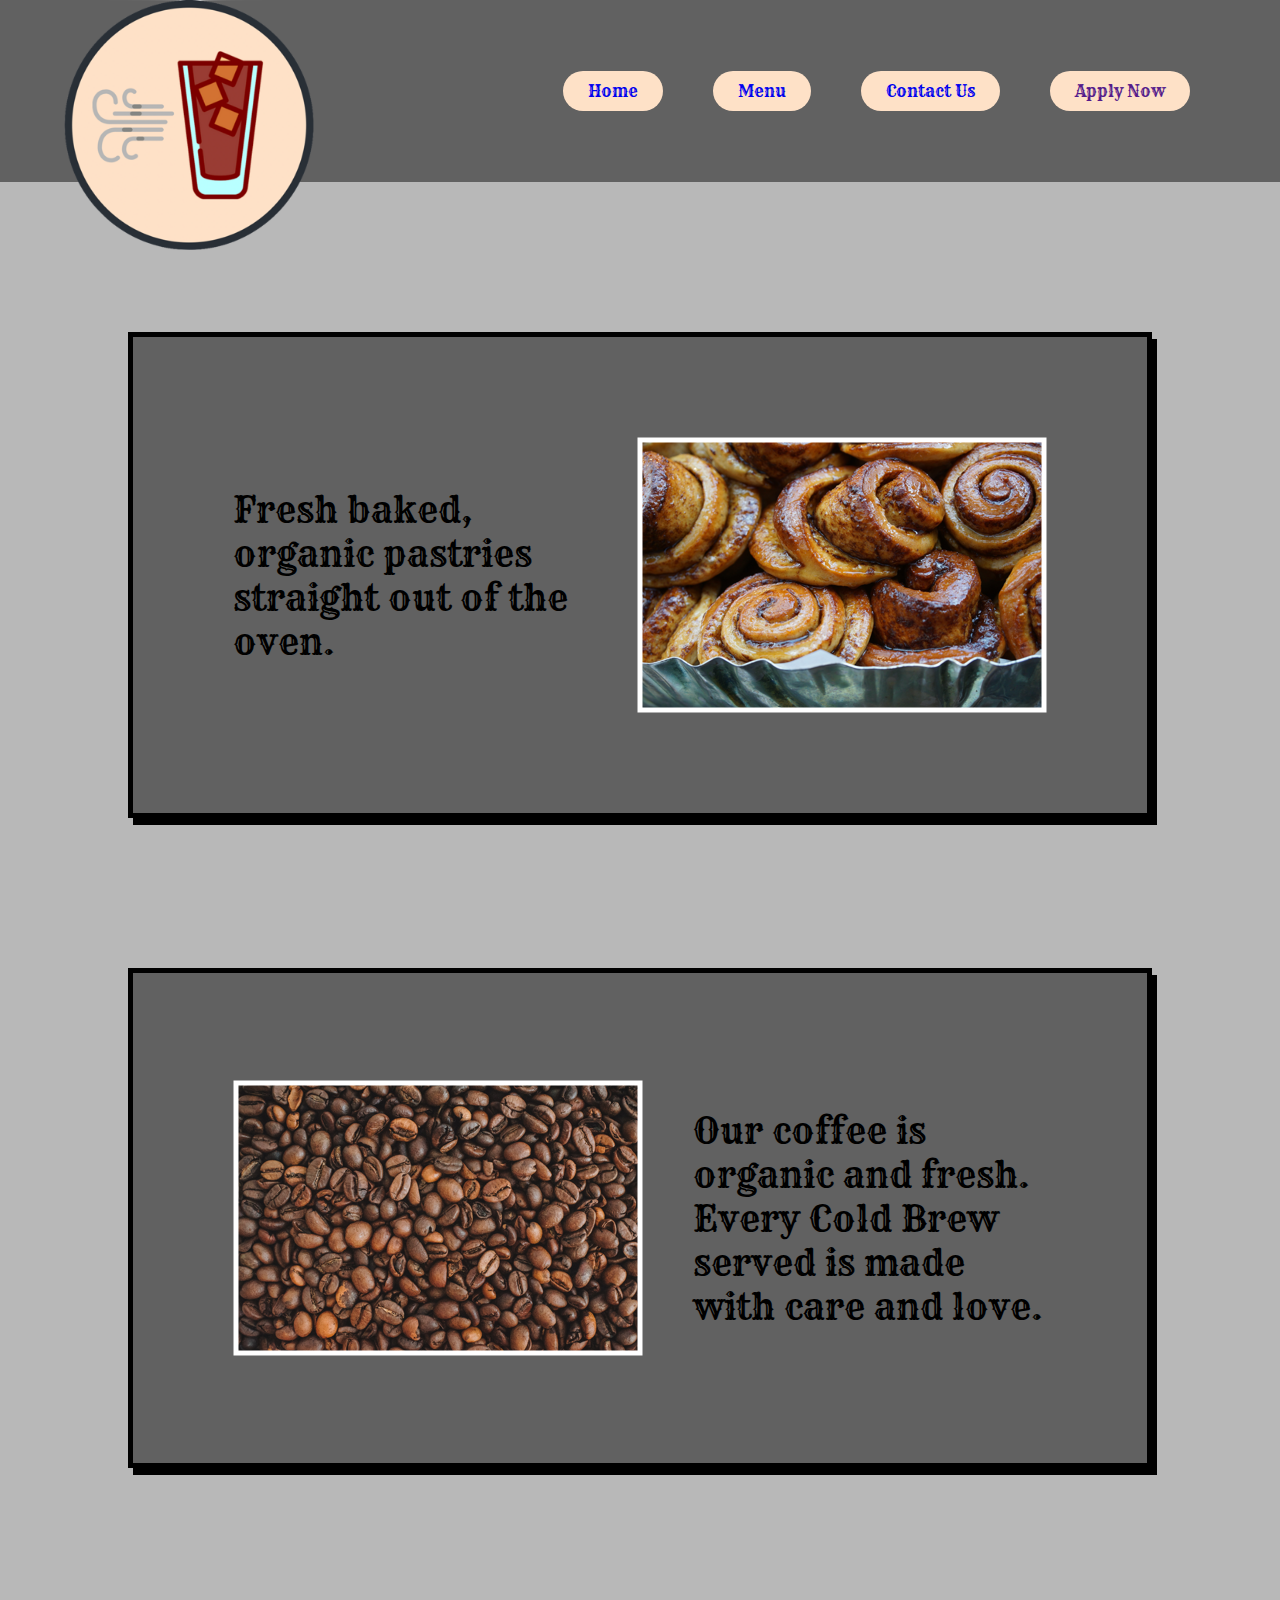
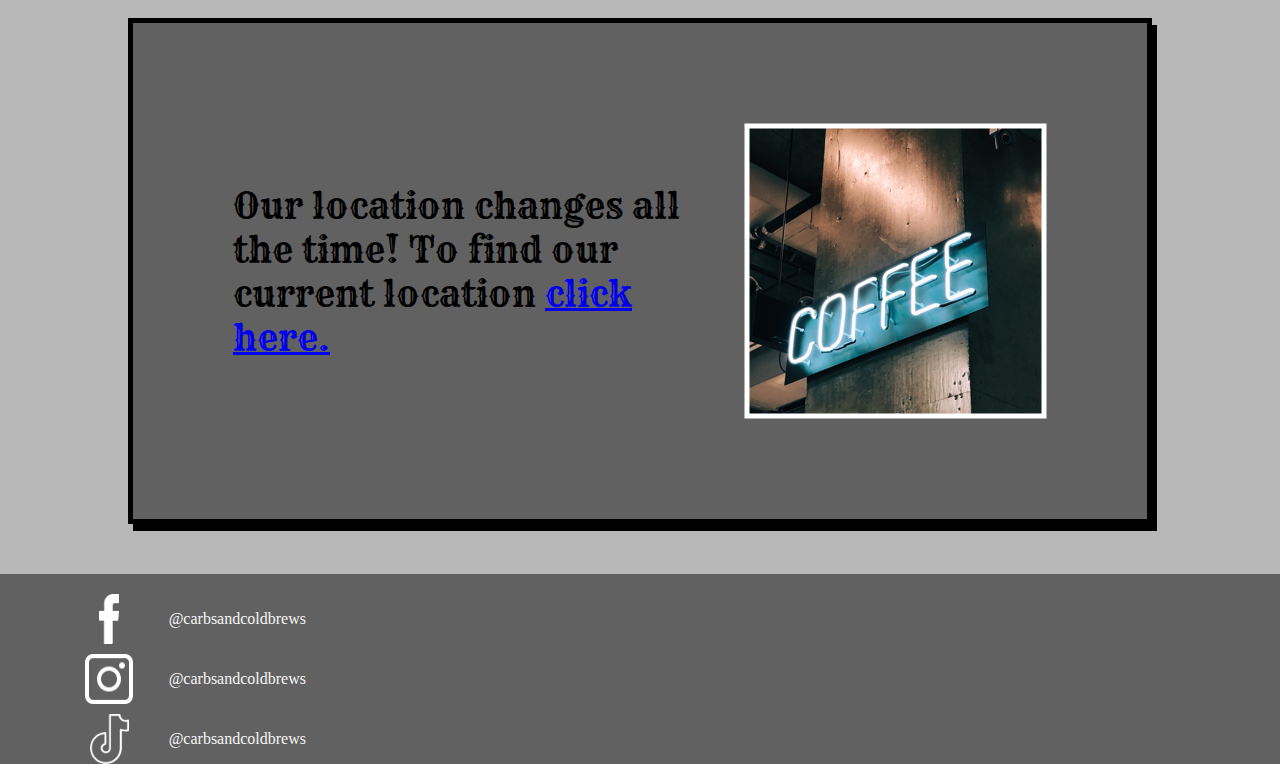
<file: index.html>
<!DOCTYPE html>
<html>
<head>
	<meta charset="utf-8">
	<title>Carbs & Cold Brews</title>
	<link rel="stylesheet" type="text/css" href="style.css">
	<link rel="preconnect" href="https://fonts.googleapis.com">
	<link rel="preconnect" href="https://fonts.gstatic.com" crossorigin>
	<link href="https://fonts.googleapis.com/css2?family=Rye&display=swap" rel="stylesheet">
	<link rel="preconnect" href="https://fonts.googleapis.com">
	<link rel="preconnect" href="https://fonts.gstatic.com" crossorigin>
	<link href="https://fonts.googleapis.com/css2?family=Lato&display=swap" rel="stylesheet">

</head>
<body>
	<header>
		<img src="logo.png" class="logo">
		<nav>
			<ul>
				<li><a class="button" href="index.html">Home</a></li>

				<li><a class="button" href="menu.html">Menu</a></li>

				<li><a class="button" href="contact.html">Contact Us</a></li>

				<li><a class="button" href="">Apply Now</a></li>
			</ul>
		</nav>
	</header>


	<section>
		<div class="boxone">
			<p>Fresh baked, organic pastries straight out of the oven.</p>
			<img src="cinnamonroll.png">
		</div>
		<div class="boxtwo">
			<img src="coffeebeans.png">
			<p>Our coffee is organic and fresh. Every Cold Brew served is made with care and love.</p>
		</div>
		<div class="boxthree">
			<p>Our location changes all the time! To find our current location <a href="https://www.google.com/maps/search/?api=1&query=Your+Mom%27s+House%2C+608+E+13th+Ave%2C+Denver%2C+CO%2C+80203%2C+us&query_place_id=ChIJe8lrf9N-bIcRFCugBtF5cFI">click here.</a></p>
			<img src="coffeesign.png">
		</div>
	</section>


	<footer>
		<div class="logos">
			<div class="facebook">
				<img src="fb.png">
				<p>@carbsandcoldbrews</p>
			</div>
			<div class="instagram">
				<img src="insta.png">
				<p>@carbsandcoldbrews</p>
			</div>
			<div class="tiktok">
				<img src="tiktok.png">
				<p>@carbsandcoldbrews</p>
			</div>
		</div>
	</footer>
</body>
</html>
</file>
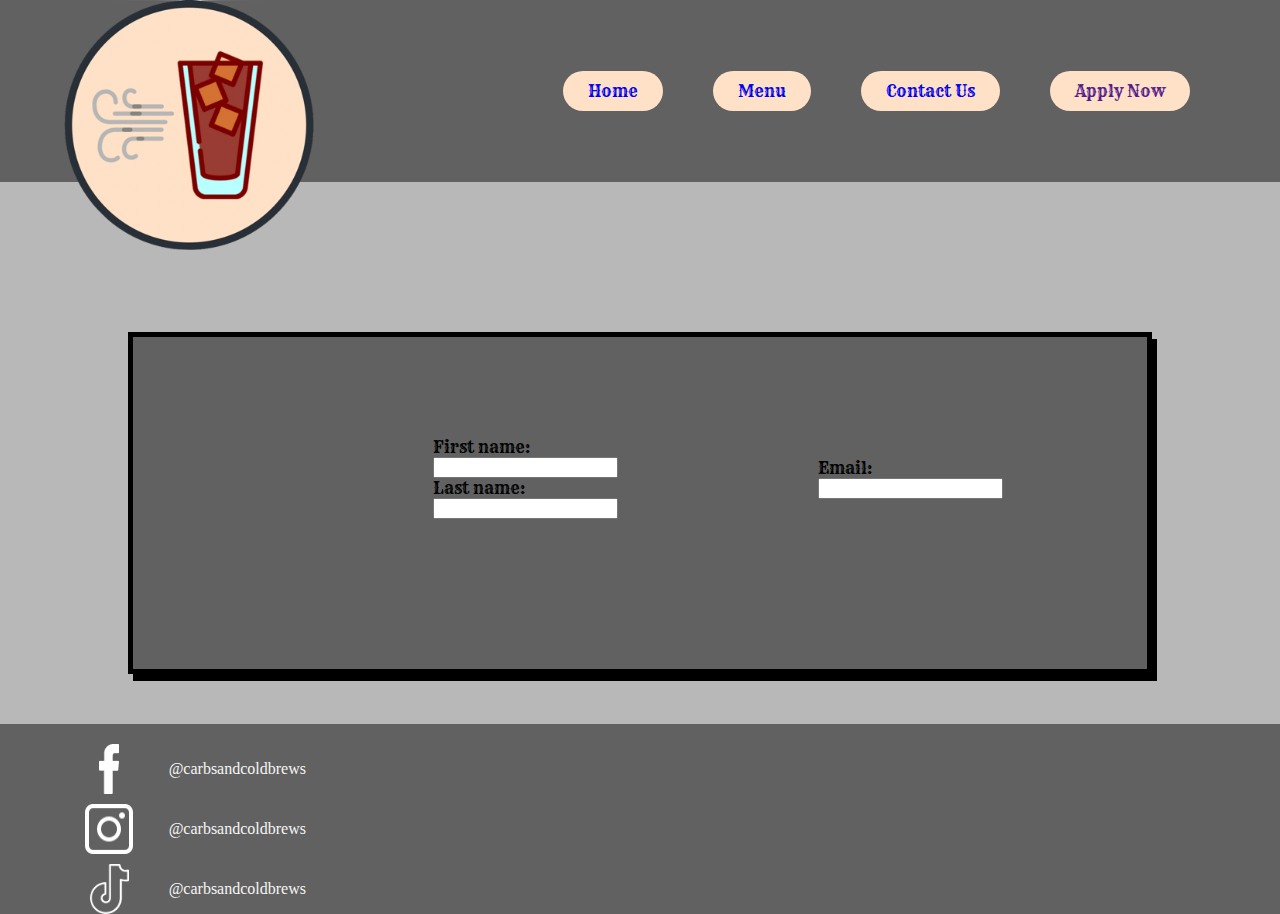
<file: contact.html>
<!DOCTYPE html>
<html>
<head>
	<meta charset="utf-8">
	<title>Carbs & Cold Brews</title>
	<link rel="stylesheet" type="text/css" href="style.css">
	<link rel="preconnect" href="https://fonts.googleapis.com">
	<link rel="preconnect" href="https://fonts.gstatic.com" crossorigin>
	<link href="https://fonts.googleapis.com/css2?family=Rye&display=swap" rel="stylesheet">
	<link rel="preconnect" href="https://fonts.googleapis.com">
	<link rel="preconnect" href="https://fonts.gstatic.com" crossorigin>
	<link href="https://fonts.googleapis.com/css2?family=Lato&display=swap" rel="stylesheet">

</head>
<body>
	<header>
		<img src="logo.png" class="logo">
		<nav>
			<ul>
				<li><a class="button" href="index.html">Home</a></li>

				<li><a class="button" href="menu.html">Menu</a></li>

				<li><a class="button" href="contact.html">Contact Us</a></li>

				<li><a class="button" href="">Apply Now</a></li>
			</ul>
		</nav>
	</header>
	<section>
		<div class="boxfive">
			<form>
				<label for="fname">First name:</label><br>
				<input type="text" id="fname" name="fname">
				<br>
				<label for="lname">Last name:</label><br>
				<input type="text" id="lname" name="lname">
			</form>
			<form>
				<label for="email">Email:</label><br>
				<input type="type" name="email">


			</form>
		</div>
	</section>
	<footer>
		<div class="logos">
			<div class="facebook">
				<img src="fb.png">
				<p>@carbsandcoldbrews</p>
			</div>
			<div class="instagram">
				<img src="insta.png">
				<p>@carbsandcoldbrews</p>
			</div>
			<div class="tiktok">
				<img src="tiktok.png">
				<p>@carbsandcoldbrews</p>
			</div>
		</div>
	</footer>
</body>
</file>
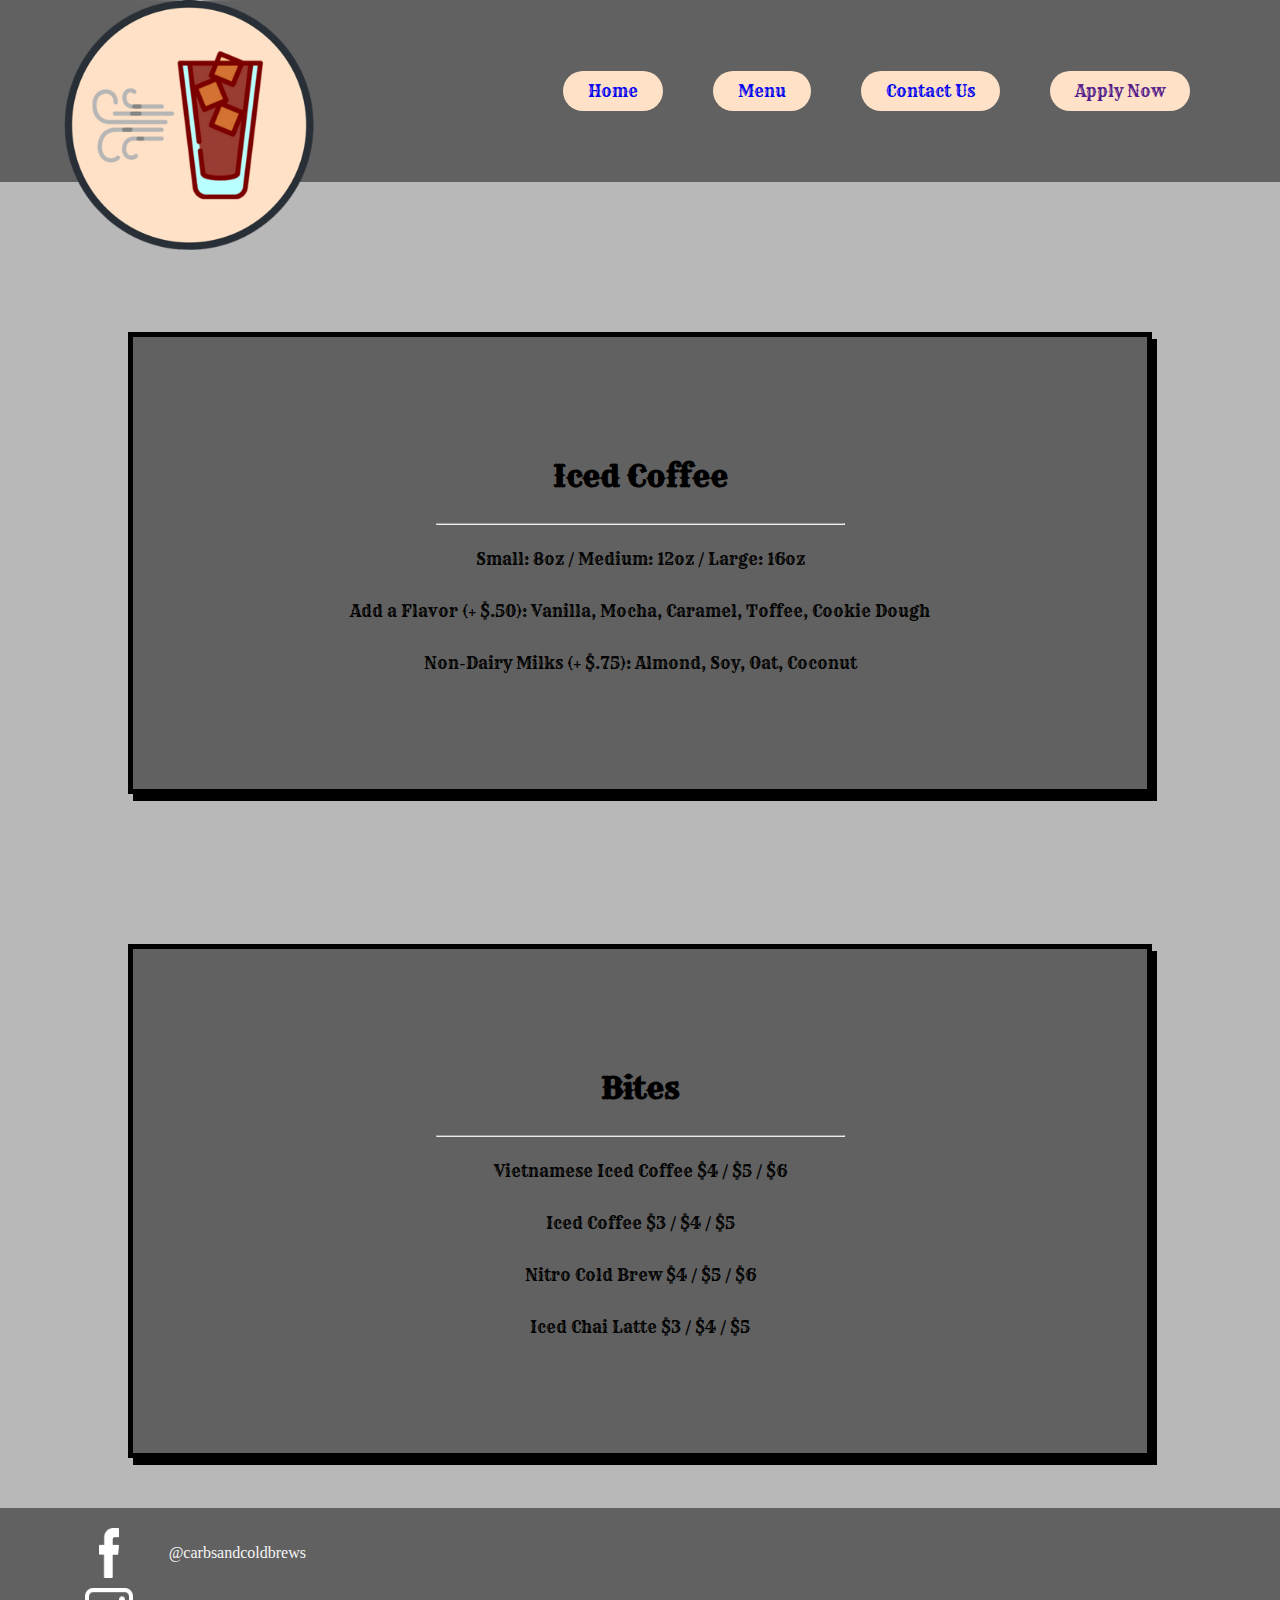
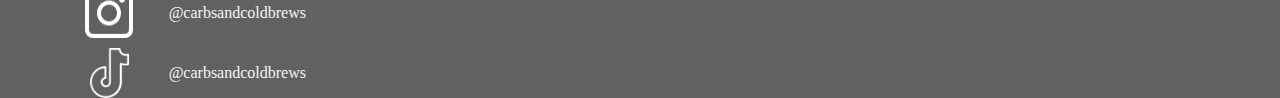
<file: menu.html>
<!DOCTYPE html>
<html>
<head>
	<meta charset="utf-8">
	<title>Carbs & Cold Brews</title>
	<link rel="stylesheet" type="text/css" href="style.css">
	<link rel="preconnect" href="https://fonts.googleapis.com">
	<link rel="preconnect" href="https://fonts.gstatic.com" crossorigin>
	<link href="https://fonts.googleapis.com/css2?family=Rye&display=swap" rel="stylesheet">
	<link rel="preconnect" href="https://fonts.googleapis.com">
	<link rel="preconnect" href="https://fonts.gstatic.com" crossorigin>
	<link href="https://fonts.googleapis.com/css2?family=Lato&display=swap" rel="stylesheet">
</head>
<body>
	<header>
		<img src="logo.png" class="logo">
		<nav>
			<ul>
				<li><a class="button" href="index.html">Home</a></li>

				<li><a class="button" href="menu.html">Menu</a></li>

				<li><a class="button" href="contact.html">Contact Us</a></li>

				<li><a class="button" href="">Apply Now</a></li>
			</ul>
		</nav>
	</header>
	<section>
		<div class="boxfour">
			<h1>Iced Coffee</h1>
			<hr>
			<p>Small: 8oz / Medium: 12oz / Large: 16oz</p>
			<p>Add a Flavor (+ $.50): Vanilla, Mocha, Caramel, Toffee, Cookie Dough</p>
			<p>Non-Dairy Milks (+ $.75): Almond, Soy, Oat, Coconut</p>
		</div>
		<div class="boxfour">
			<h1>Bites</h1>
			<hr>
			<p>Vietnamese Iced Coffee $4 / $5 / $6</p>	
			<p>Iced Coffee $3 / $4 / $5</p>	
			<p>Nitro Cold Brew $4 / $5 / $6</p>	
			<p>Iced Chai Latte $3 / $4 / $5</p>
		</div>
	</section>
	<footer>
		<div class="logos">
			<div class="facebook">
				<img src="fb.png">
				<p>@carbsandcoldbrews</p>
			</div>
			<div class="instagram">
				<img src="insta.png">
				<p>@carbsandcoldbrews</p>
			</div>
			<div class="tiktok">
				<img src="tiktok.png">
				<p>@carbsandcoldbrews</p>
			</div>
		</div>
	</footer>
</body>
</html>
</file>
<file: style.css>
/* Helper Styles: Do not Delete */
body {
	margin:  0;
	padding:  0;
	box-sizing:  border-box;
	background-color: #b8b8b8
}


h1 {
	font-family: 'Rye', sans-serif;
	font-size: 30px;
}

h2 {

}

h3 {

}

h4 {

}

h5 {

}

h6 {

}

p {

}

header {
	display: flex;
	background-color:#616161;
	padding: 25px;
	justify-content: flex-end;
	position: relative;
}

nav ul {
	display: flex;
	list-style: none;
	padding: 40px;
	text-align: center;


}

nav ul li {
	font-family: 'Rye', sans-serif;
	margin-left: 25px;
	margin-right: 25px;

}

nav ul li a {
	background-color: #fee1c7;
	padding: 10px 25px;
	text-decoration: none;
	border-radius: 25px;

}
.button {
	transition-duration: 0.4s;
}
.button:hover {
	background-color: darkred;
	color: white;
}

.logo {
/* margin: 15px; */
	width: 250px;
	height: 250px;
	position: absolute;
	left: 5%;
	top: 0%;
}

section {
	padding: 0 10%;
	display: flex;
	flex-direction: column;
	justify-content: center;
}

section p {
	font-family: "Rye", sans-serif;
}
.boxone {
	box-shadow: 5px 7px black;
	display: flex;
	justify-content: flex-start;
	border: solid;
	border-width: 5px;
	padding: 100px;
	margin-top: 150px;
	background-color: #616161;
	align-items: center;

}

.boxone p {
	font-size: 35px;
	padding-right: 20px;
}

.boxtwo {
	box-shadow: 5px 7px black;
	display: flex;
	justify-content: flex-start;
	border: solid;
	border-width: 5px;
	padding: 100px;
	margin-top: 150px;
	background-color: #616161;
	align-items: center;
}

.boxtwo p {
	font-size: 35px;
	padding-left: 50px;
}

.boxthree {
	box-shadow: 5px 7px black;
	display: flex;
	justify-content: flex-start;
	border: solid;
	border-width: 5px;
	padding: 100px;
	margin-top: 150px;
	background-color: #616161;
	align-items: center;
	padding-bottom: 100px;
}

.boxthree p {
	font-size: 35px;
	padding-right: 20px;
}

footer {
	margin-top: 50px;
	padding-top: 10px;
	background-color:#616161;
}
.logos {
	display: flex;
	flex-direction: column;
	padding-left: 50px;
	width:  20%;
}
.logos div {
	margin-top: 10px;
	display: flex;
	text-align: center;
}
.logos div img {
	max-height:  50px;
	margin:  0 auto;
}
.logos div p {
	color: whitesmoke;
	font-style: Lato;
}
.boxfour {
	box-shadow: 5px 7px black;
	display: flex;
	flex-direction: column;
	border: solid;
	border-width: 5px;
	padding: 100px;
	margin-top: 150px;
	background-color: #616161;
	align-items: center;
	padding-bottom: 100px;
}

.boxfive {
	box-shadow: 5px 7px black;
	display: flex;
	flex-direction: row;
	border: solid;
	border-width: 5px;
	padding: 100px;
	margin-top: 150px;
	background-color: #616161;
	align-items: center;
	padding-bottom: 150px;
}
hr {
	width: 50%;
	background-color: black;
}
label {
	font-family: 'Rye', sans-serif;
}
form {
	padding-left: 200px;
}
</file>
